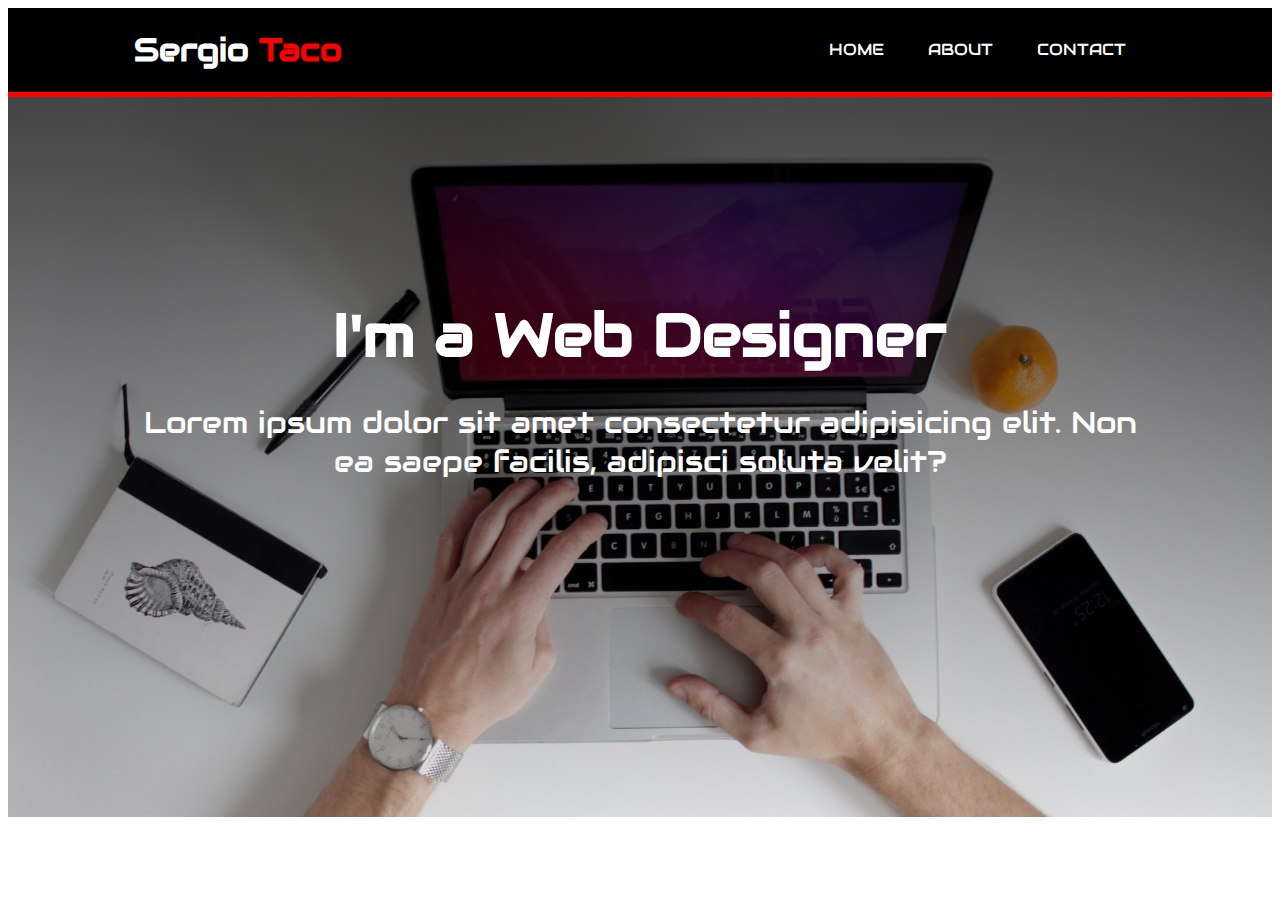
<file: HTML/workshop/index.html>
<!DOCTYPE html>
<html lang="en">

<head>
    <meta charset="UTF-8">
    <meta http-equiv="X-UA-Compatible" content="IE=edge">
    <meta name="viewport" content="width=device-width, initial-scale=1.0">
    <title>WorkShop Barney Portfolio Page</title>
    <link rel="stylesheet" href="style.css">
    <link rel="stylesheet" href="https://fonts.googleapis.com/css?family=Audiowide">
</head>

<body>
    <div id="header">
        <div class="container">
            <div id="branding">
                <h1>Sergio <span>Taco</span></h1>
            </div>
            <div id="nav">
                <ul>
                    <li><a href="index.html" target="_blank">HOME</a></li>
                    <li><a href="about.html" target="_blank">ABOUT</a></li>
                    <li><a href="contact.html" target="_blank">CONTACT</a></li>
                </ul>

            </div>
        </div>
    </div>

    <div id="main">
        <div class="container">
            <h1>I'm a Web Designer</h1>
            <p>Lorem ipsum dolor sit amet consectetur adipisicing elit. Non ea saepe facilis, adipisci soluta velit?</p>
        </div>

    </div>

</body>

</html>
</file>
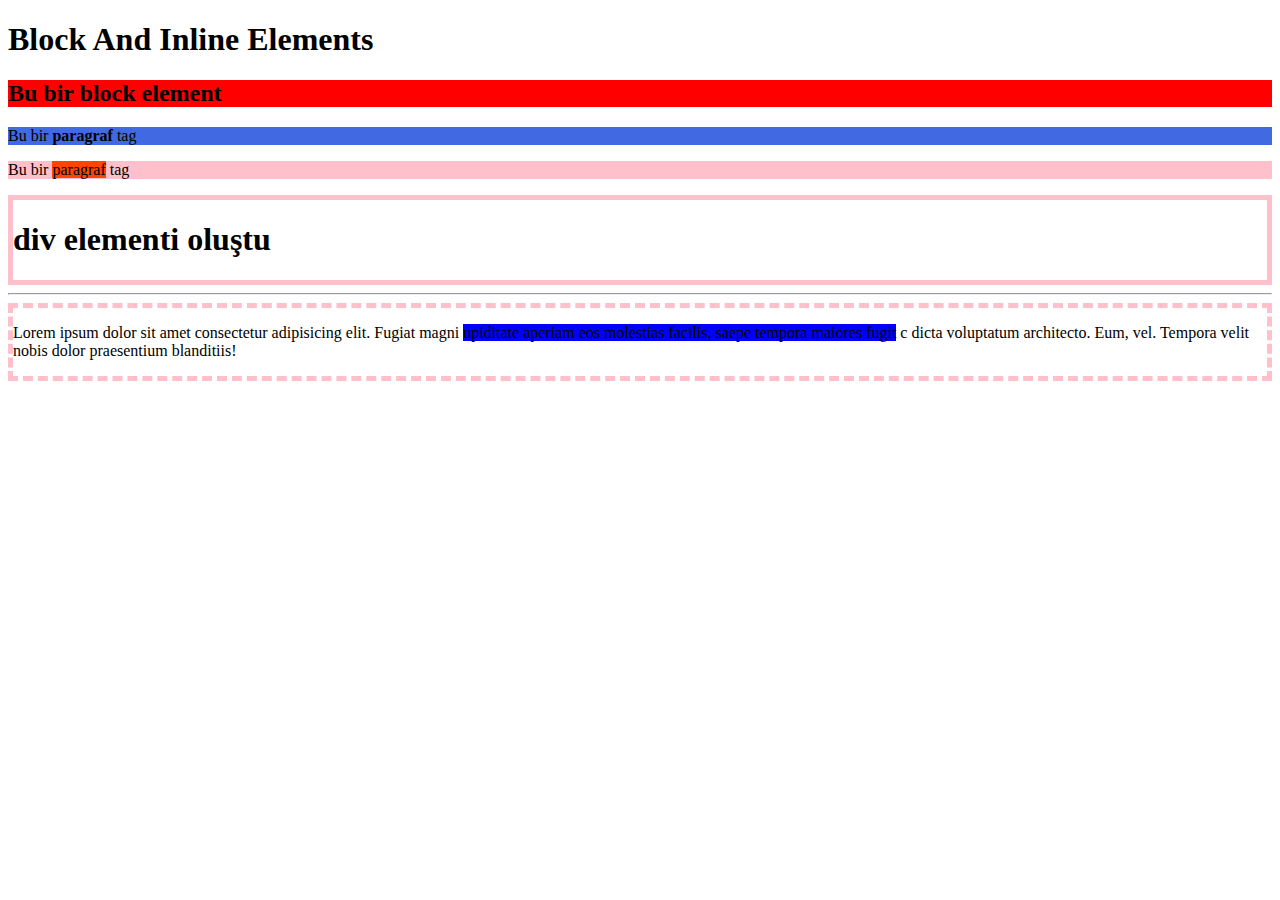
<file: HTML/html_block_inline_elements.html>
<!DOCTYPE html>
<html lang="en">
<head>
    <meta charset="UTF-8">
    <meta http-equiv="X-UA-Compatible" content="IE=edge">
    <meta name="viewport" content="width=device-width, initial-scale=1.0">
    <title>Document</title>
</head>
<body>
    <h1>Block And Inline Elements</h1>
    <h2 style="background-color: red;">Bu bir block element</h2>
    <p style="background-color: royalblue;">Bu bir <b>paragraf</b> tag</p>
    <p style="background-color: pink;">Bu bir <span style="background-color: orangered;">paragraf</span> tag</p>

    <div style="border: pink 5px solid;">
        <h1>div elementi oluştu</h1>
    </div>
    <hr>
    <div style="border: pink 5px dashed;">
        <p>
            Lorem ipsum dolor sit amet consectetur adipisicing elit. 
            Fugiat magni <span style="background-color: blue;">upiditate aperiam eos molestias facilis, 
                saepe tempora maiores fugit</span> c dicta voluptatum architecto. Eum, vel. 
            Tempora velit nobis dolor praesentium blanditiis!
        </p>
    </div>

</body>
</html>
</file>
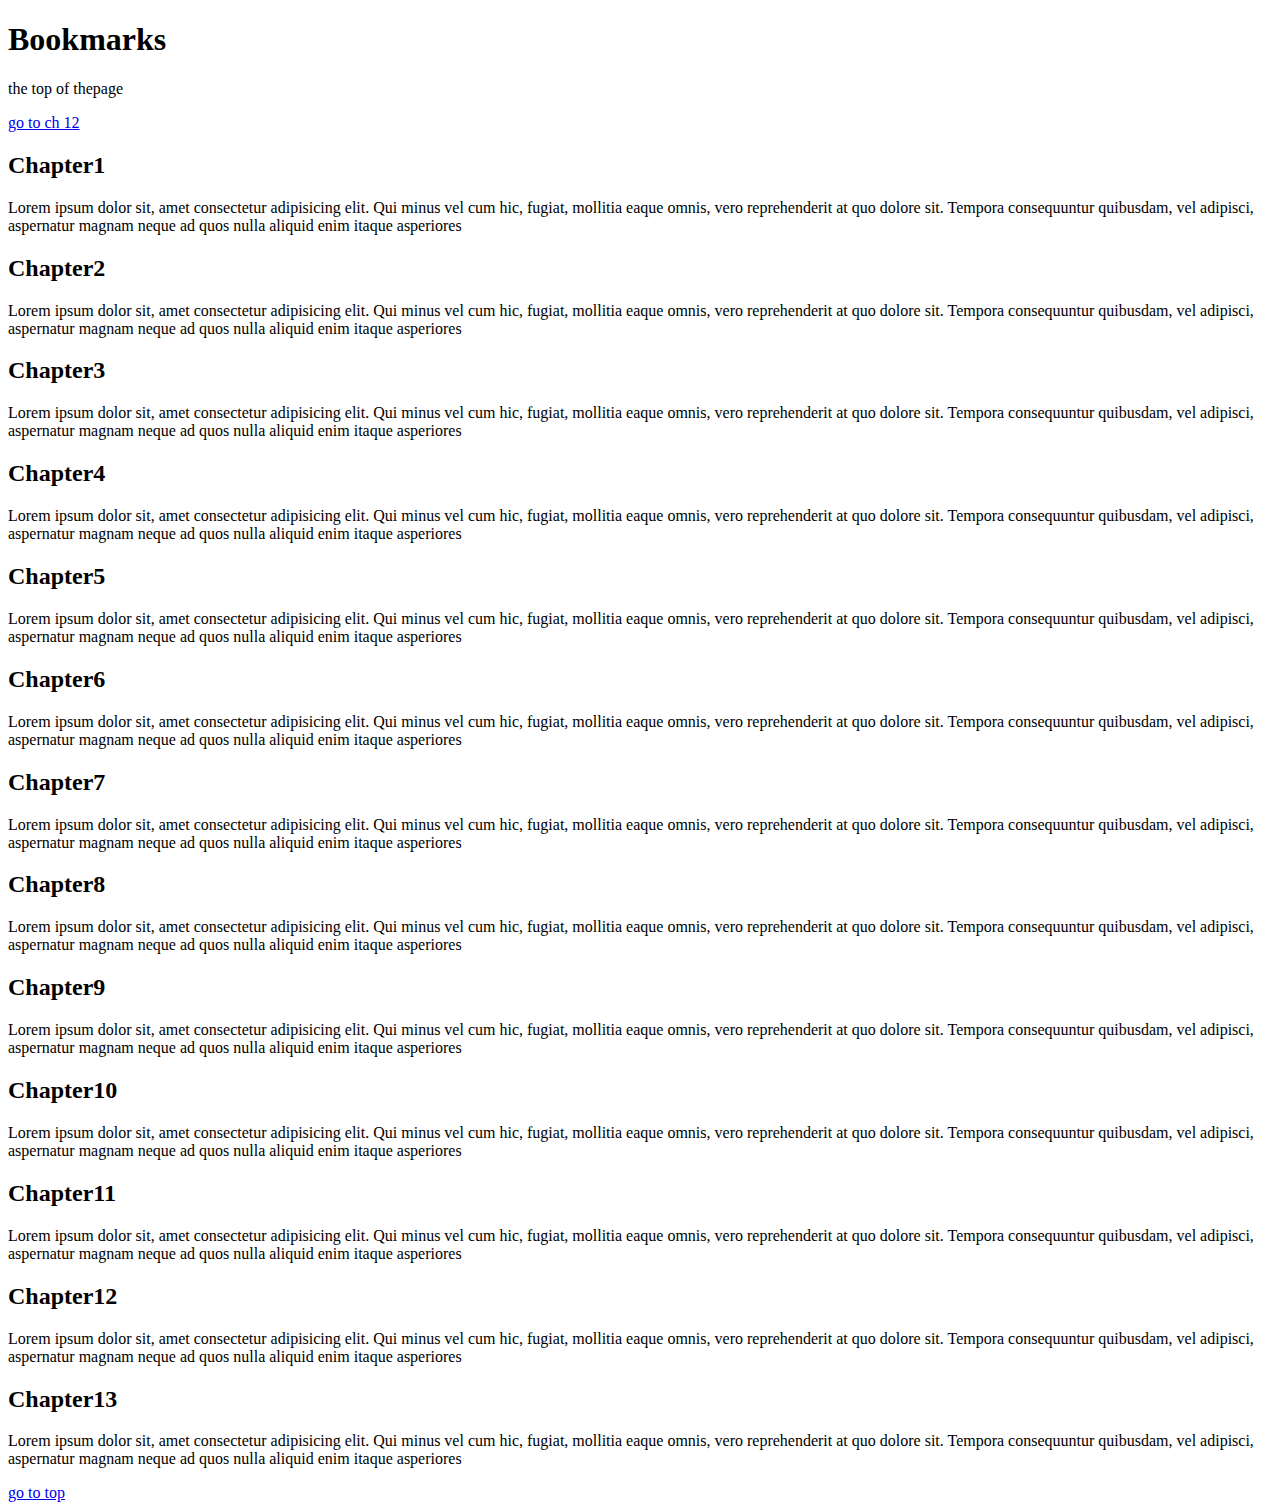
<file: HTML/html_bookmarks.html>
<!DOCTYPE html>
<html lang="en">

<head>
    <meta charset="UTF-8">
    <meta http-equiv="X-UA-Compatible" content="IE=edge">
    <meta name="viewport" content="width=device-width, initial-scale=1.0">
    <title>Bookmarks</title>
</head>

<body>
    <h1>Bookmarks</h1>
    <p id="top">the top of thepage</p>

    <a href="#ch12">go to ch 12</a>

    <h2>Chapter1</h2>
    <p>Lorem ipsum dolor sit, amet consectetur adipisicing elit. Qui minus vel cum hic, fugiat, mollitia eaque omnis,
        vero reprehenderit at quo dolore sit. Tempora consequuntur quibusdam, vel adipisci, aspernatur magnam neque ad
        quos nulla aliquid enim itaque asperiores
    </p>
    <h2>Chapter2</h2>
    <p>Lorem ipsum dolor sit, amet consectetur adipisicing elit. Qui minus vel cum hic, fugiat, mollitia eaque omnis,
        vero reprehenderit at quo dolore sit. Tempora consequuntur quibusdam, vel adipisci, aspernatur magnam neque ad
        quos nulla aliquid enim itaque asperiores
    </p>
    <h2>Chapter3</h2>
    <p>Lorem ipsum dolor sit, amet consectetur adipisicing elit. Qui minus vel cum hic, fugiat, mollitia eaque omnis,
        vero reprehenderit at quo dolore sit. Tempora consequuntur quibusdam, vel adipisci, aspernatur magnam neque ad
        quos nulla aliquid enim itaque asperiores
    </p>
    <h2>Chapter4</h2>
    <p>Lorem ipsum dolor sit, amet consectetur adipisicing elit. Qui minus vel cum hic, fugiat, mollitia eaque omnis,
        vero reprehenderit at quo dolore sit. Tempora consequuntur quibusdam, vel adipisci, aspernatur magnam neque ad
        quos nulla aliquid enim itaque asperiores
    </p>
    <h2>Chapter5</h2>
    <p>Lorem ipsum dolor sit, amet consectetur adipisicing elit. Qui minus vel cum hic, fugiat, mollitia eaque omnis,
        vero reprehenderit at quo dolore sit. Tempora consequuntur quibusdam, vel adipisci, aspernatur magnam neque ad
        quos nulla aliquid enim itaque asperiores
    </p>
    <h2>Chapter6</h2>
    <p>Lorem ipsum dolor sit, amet consectetur adipisicing elit. Qui minus vel cum hic, fugiat, mollitia eaque omnis,
        vero reprehenderit at quo dolore sit. Tempora consequuntur quibusdam, vel adipisci, aspernatur magnam neque ad
        quos nulla aliquid enim itaque asperiores
    </p>
    <h2>Chapter7</h2>
    <p>Lorem ipsum dolor sit, amet consectetur adipisicing elit. Qui minus vel cum hic, fugiat, mollitia eaque omnis,
        vero reprehenderit at quo dolore sit. Tempora consequuntur quibusdam, vel adipisci, aspernatur magnam neque ad
        quos nulla aliquid enim itaque asperiores
    </p>
    <h2>Chapter8</h2>
    <p>Lorem ipsum dolor sit, amet consectetur adipisicing elit. Qui minus vel cum hic, fugiat, mollitia eaque omnis,
        vero reprehenderit at quo dolore sit. Tempora consequuntur quibusdam, vel adipisci, aspernatur magnam neque ad
        quos nulla aliquid enim itaque asperiores
    </p>
    <h2>Chapter9</h2>
    <p>Lorem ipsum dolor sit, amet consectetur adipisicing elit. Qui minus vel cum hic, fugiat, mollitia eaque omnis,
        vero reprehenderit at quo dolore sit. Tempora consequuntur quibusdam, vel adipisci, aspernatur magnam neque ad
        quos nulla aliquid enim itaque asperiores
    </p>
    <h2>Chapter10</h2>
    <p>Lorem ipsum dolor sit, amet consectetur adipisicing elit. Qui minus vel cum hic, fugiat, mollitia eaque omnis,
        vero reprehenderit at quo dolore sit. Tempora consequuntur quibusdam, vel adipisci, aspernatur magnam neque ad
        quos nulla aliquid enim itaque asperiores
    </p>
    <h2>Chapter11</h2>
    <p>Lorem ipsum dolor sit, amet consectetur adipisicing elit. Qui minus vel cum hic, fugiat, mollitia eaque omnis,
        vero reprehenderit at quo dolore sit. Tempora consequuntur quibusdam, vel adipisci, aspernatur magnam neque ad
        quos nulla aliquid enim itaque asperiores
    </p>
    <h2 id="ch12">Chapter12</h2>
    <p>Lorem ipsum dolor sit, amet consectetur adipisicing elit. Qui minus vel cum hic, fugiat, mollitia eaque omnis,
        vero reprehenderit at quo dolore sit. Tempora consequuntur quibusdam, vel adipisci, aspernatur magnam neque ad
        quos nulla aliquid enim itaque asperiores
    </p>
    <h2>Chapter13</h2>
    <p>Lorem ipsum dolor sit, amet consectetur adipisicing elit. Qui minus vel cum hic, fugiat, mollitia eaque omnis,
        vero reprehenderit at quo dolore sit. Tempora consequuntur quibusdam, vel adipisci, aspernatur magnam neque ad
        quos nulla aliquid enim itaque asperiores
    </p>
    
    <a href="#top">go to top</a>
</body>

</html>
</file>
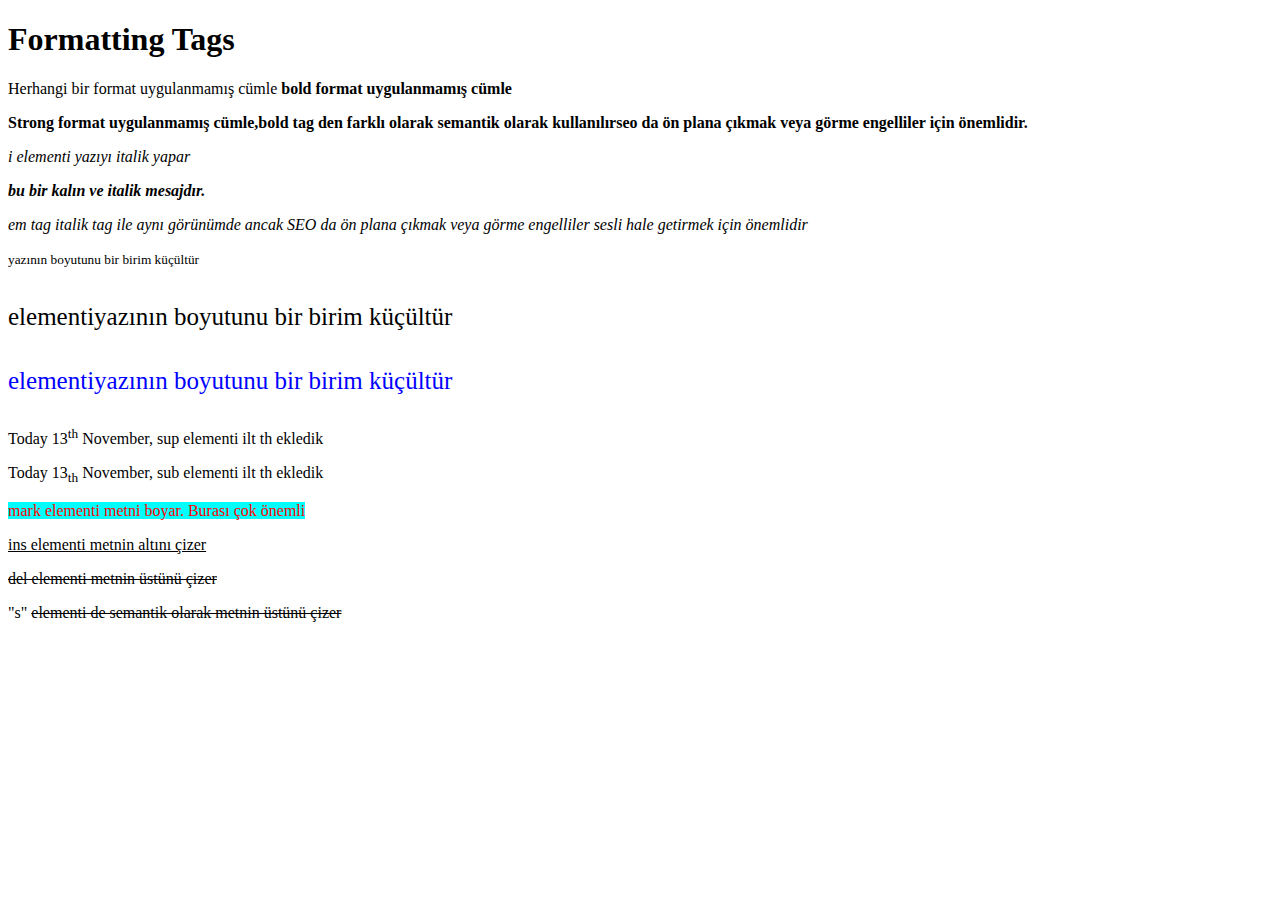
<file: HTML/html_formatting_tags.html>
<!DOCTYPE html>
<html lang="en">

<head>
    <meta charset="UTF-8">
    <meta http-equiv="X-UA-Compatible" content="IE=edge">
    <meta name="viewport" content="width=device-width, initial-scale=1.0">
    <title>HTML Formatting Tags</title>
</head>
<h1>Formatting Tags</h1>



<body>
    <p>Herhangi bir format uygulanmamış cümle
        <b>bold format uygulanmamış cümle <br></b>
    </p>
    <p><strong>Strong format uygulanmamış cümle,bold tag den farklı olarak semantik olarak kullanılırseo da ön plana çıkmak
            veya görme engelliler için önemlidir.</strong></p>
    
    <p><i> i elementi yazıyı italik yapar <br></i></p>
    <p><i><b>bu bir kalın ve italik mesajdır.</b></i></p>
    <p><em>em tag italik tag ile aynı görünümde ancak SEO da ön plana çıkmak veya görme engelliler sesli hale getirmek için
            önemlidir</em></p>
    
    <p><small>yazının boyutunu bir birim küçültür</small></p>
    <p style="font-size: 30px;"><small>elementiyazının boyutunu bir birim küçültür</small></p>
    <p style="font-size: 30px; color: blue;"><small>elementiyazının boyutunu bir birim küçültür</small></p>
    <p>Today 13<sup>th</sup> November, sup elementi ilt th ekledik</p>
    <p>Today 13<sub>th</sub> November, sub elementi ilt th ekledik</p>
    <p><mark style="color: red;background-color: aqua;"> mark elementi metni boyar. Burası çok önemli</mark></p>
    <p><ins>ins elementi metnin altını çizer</ins></p>
    <p><del>del elementi metnin üstünü çizer</del></p>
    <p> "s" <s> elementi de semantik olarak metnin üstünü çizer</s></p>
</body>

</html>
</file>
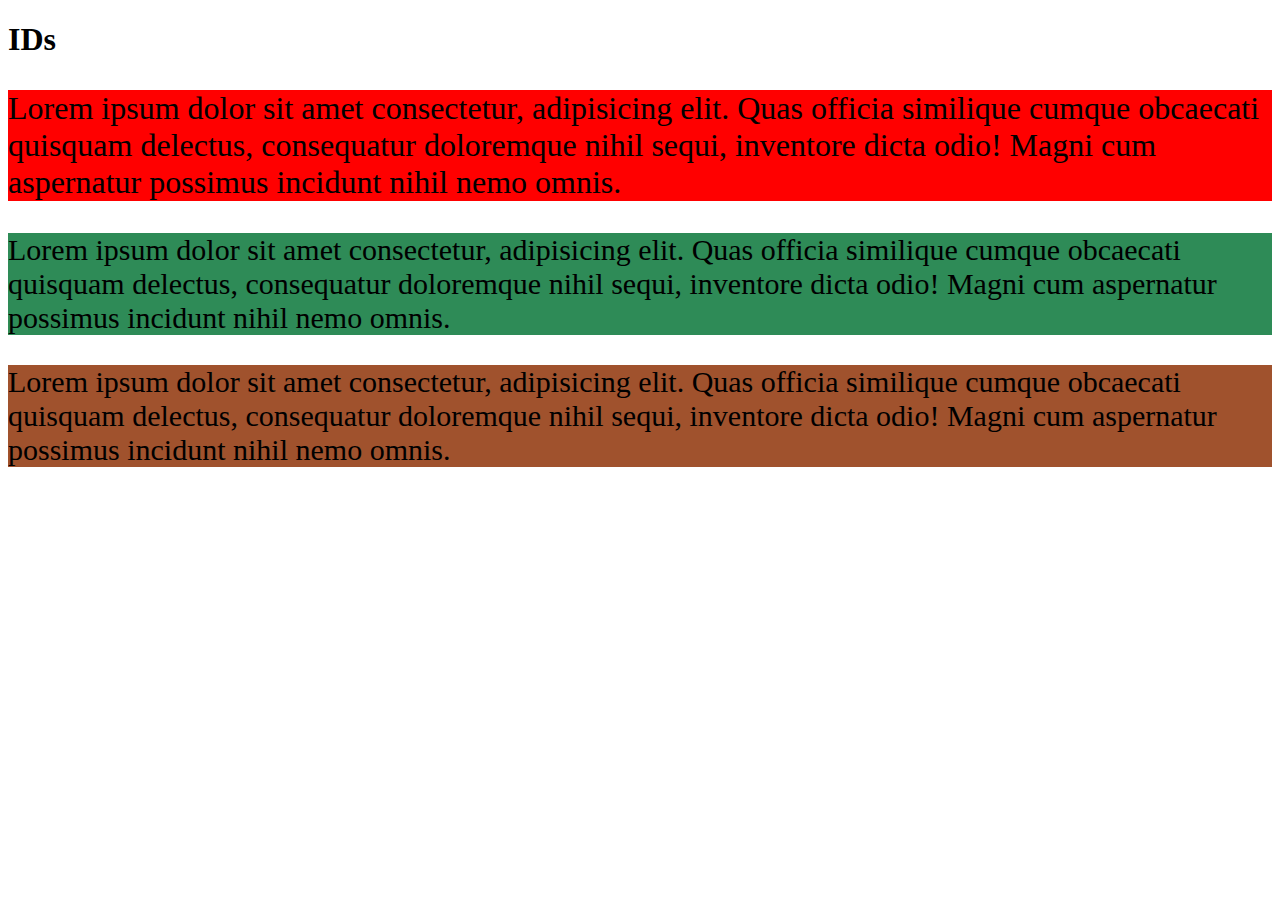
<file: HTML/html_id_.html>
<!DOCTYPE html>
<html lang="en">
<head>
    <meta charset="UTF-8">
    <meta http-equiv="X-UA-Compatible" content="IE=edge">
    <meta name="viewport" content="width=device-width, initial-scale=1.0">
    <title>Document</title>
    <style>
        #p1 {background-color: red;font-size: 30px;}
        .pr {background-color: seagreen; font-size: 30px;}
        
    </style>
  
</head> 

<body>
    <h1>IDs</h1>
    <p id="p1" class="pr" style="font-size: xx-large;">Lorem ipsum dolor sit amet consectetur, adipisicing elit. 
        Quas officia similique cumque obcaecati quisquam delectus, 
        consequatur doloremque nihil sequi, inventore dicta odio! Magni 
        cum aspernatur possimus incidunt nihil nemo omnis.</p>
    <p class="pr">Lorem ipsum dolor sit amet consectetur, adipisicing elit. 
        Quas officia similique cumque obcaecati quisquam delectus, 
        consequatur doloremque nihil sequi, inventore dicta odio! Magni 
        cum aspernatur possimus incidunt nihil nemo omnis.</p>
    <p class="pr" style="background-color: sienna;">Lorem ipsum dolor sit amet consectetur, adipisicing elit. 
        Quas officia similique cumque obcaecati quisquam delectus, 
        consequatur doloremque nihil sequi, inventore dicta odio! Magni 
        cum aspernatur possimus incidunt nihil nemo omnis.</p>
</body>
</html>
</file>
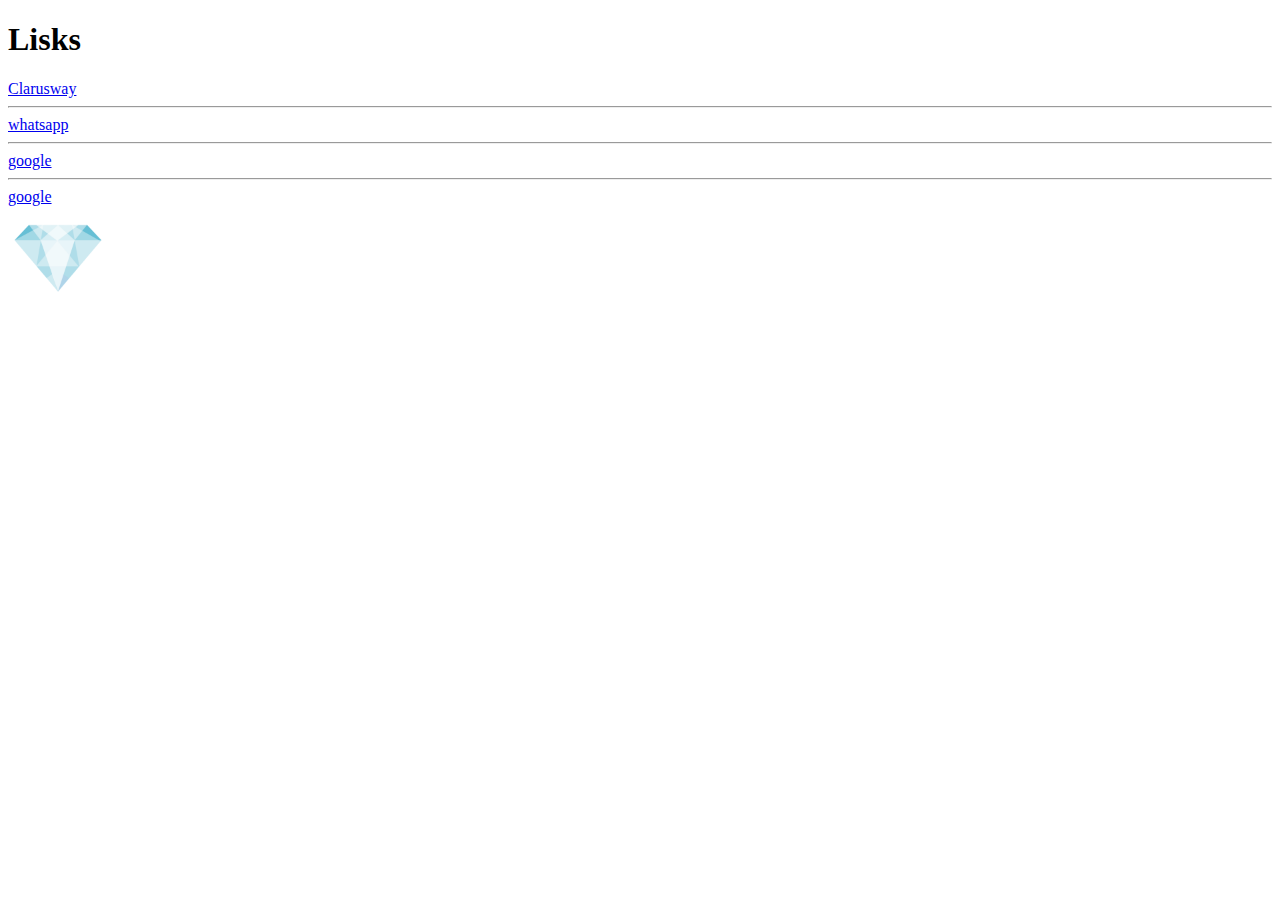
<file: HTML/html_links.html>
<!DOCTYPE html>
<html lang="en">

<head>
    <meta charset="UTF-8">
    <meta http-equiv="X-UA-Compatible" content="IE=edge">
    <meta name="viewport" content="width=device-width, initial-scale=1.0">
    <title>Document</title>
</head>

<body>
    <h1>Lisks</h1>
    <a href="https://clarusway.com">Clarusway</a><br>
    <hr>
    <a href="https://whatsapp.com">whatsapp</a><br>
    <hr>
    <a href="https://google.com">google</a><br>
    <hr>
    <a href="https://facebook.com" target="_blank">google</a><br>

    <a href="https://google.com">
        <img src="./images/diamond.png" alt="" width="100px">
    </a>

</html>
</file>
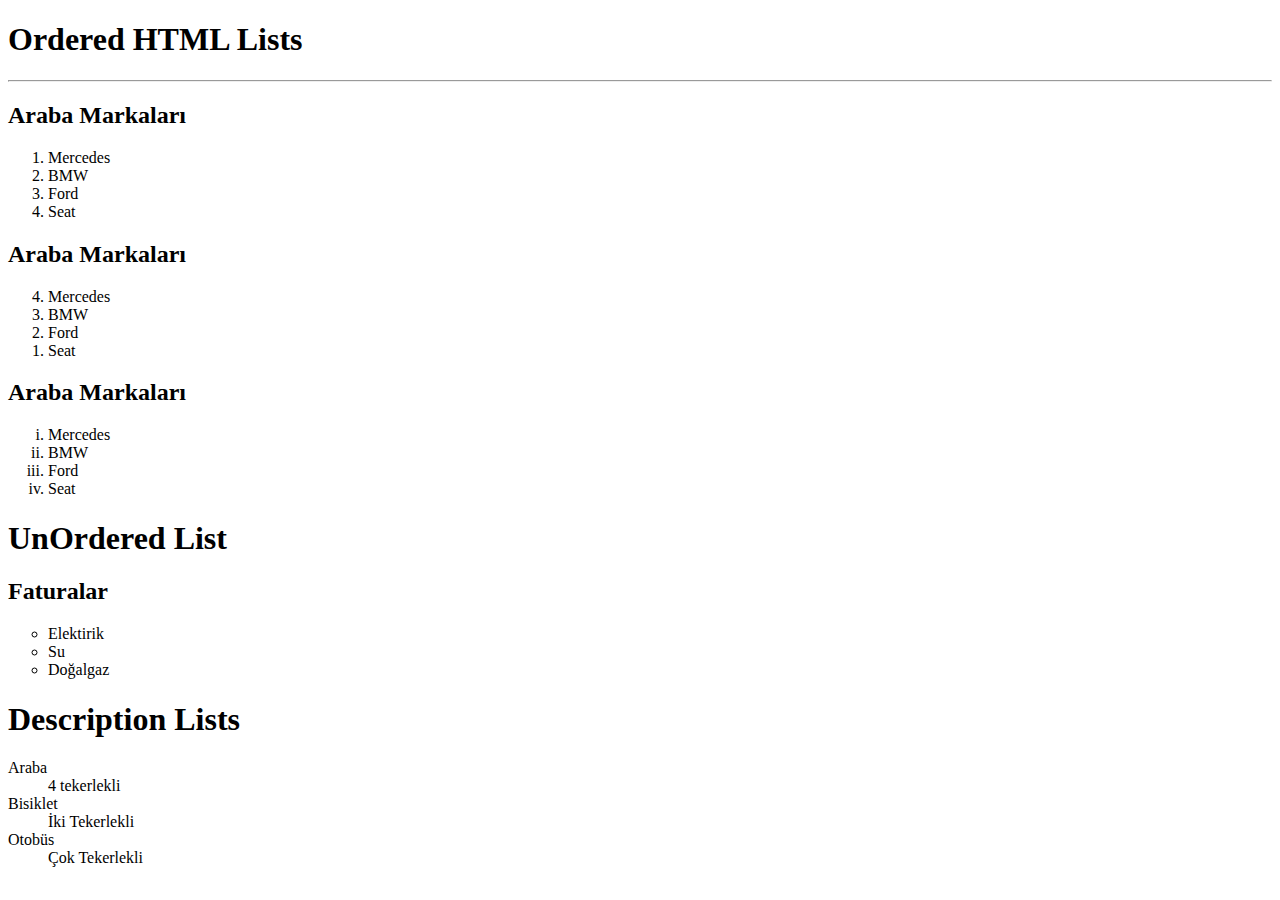
<file: HTML/html_list.html>
<!DOCTYPE html>
<html lang="en">

<head>
    <meta charset="UTF-8">
    <meta http-equiv="X-UA-Compatible" content="IE=edge">
    <meta name="viewport" content="width=device-width, initial-scale=1.0">
    <title>Html Lists</title>
</head>

<body>
    <h1>Ordered HTML Lists</h1>
    <hr>
    <p>
    <h2>Araba Markaları</h2>
    <ol>
        <li>Mercedes</li>
        <li>BMW</li>
        <li>Ford</li>
        <li>Seat</li>
    </ol>
    </p>
    <p>
    <h2>Araba Markaları</h2>
    <ol reversed>
        <li>Mercedes</li>
        <li>BMW</li>
        <li>Ford</li>
        <li>Seat</li>
    </ol>
    </p>
    <p>
    <h2>Araba Markaları</h2>
    <ol type="i">
        <li>Mercedes</li>
        <li>BMW</li>
        <li>Ford</li>
        <li>Seat</li>
    </ol>
    </p>

    <p>
    <h1>UnOrdered List</h1>
    <h2>Faturalar</h2>
    <p>
    <ul type="circle">
        <li>Elektirik</li>
        <li>Su</li>
        <li>Doğalgaz</li>
    </ul>
    </p>

    </p>
    <h1>Description Lists</h1>
    <dl>
        <dt>Araba</dt>
        <dd>4 tekerlekli</dd>
        <dt>Bisiklet</dt>
        <dd>İki Tekerlekli</dd>
        <dt>Otobüs</dt>
        <dd>Çok Tekerlekli</dd>

    </dl>


</body>

</html>
</file>
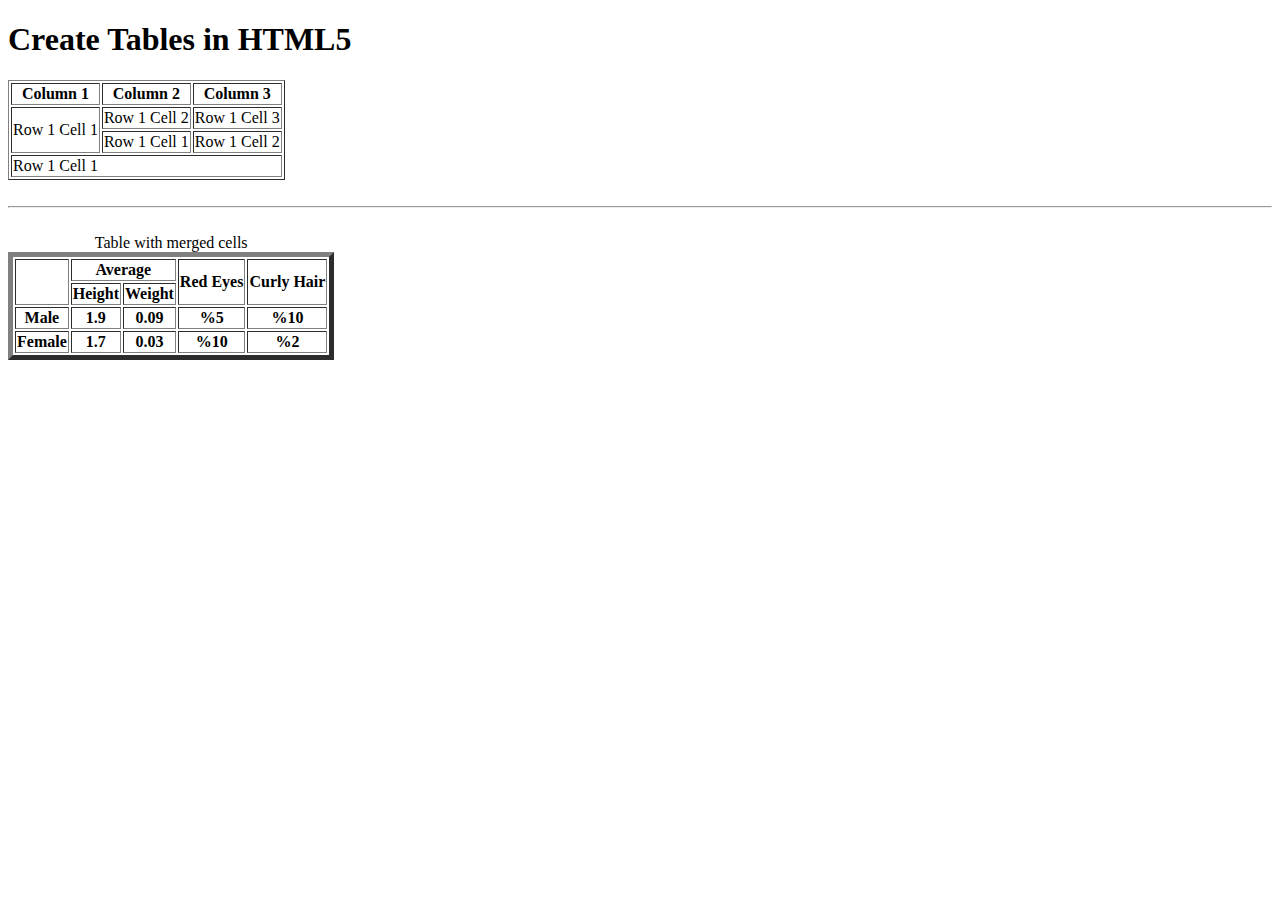
<file: HTML/html_table.html>
<!DOCTYPE html>
<html lang="en">

<head>
    <meta charset="UTF-8">
    <meta http-equiv="X-UA-Compatible" content="IE=edge">
    <meta name="viewport" content="width=device-width, initial-scale=1.0">
    <title>Document</title>
</head>

<body>
    <h1>Create Tables in HTML5</h1>
    <table border="">
        <tr>
            <!-- th== table header  -->
            <th>Column 1</th>
            <th>Column 2</th>
            <th>Column 3</th>
        </tr>
        <tr>
            <td rowspan="2">Row 1 Cell 1</td>
            <td>Row 1 Cell 2</td>
            <td>Row 1 Cell 3</td>
        </tr>
        <tr>
            <td>Row 1 Cell 1</td>
            <td>Row 1 Cell 2</td>

        </tr>
        <tr>
            <td colspan=3>Row 1 Cell 1</td>

        </tr>
    </table>
    <br><hr><br>
    <table border="5">
        <caption>Table with merged cells</caption>
        

        <tr>
            <th rowspan="2"></th>
            <th colspan="2">Average</th>
            <th rowspan="2">Red Eyes</th>
            <th rowspan="2">Curly Hair</th>
        </tr>
        <tr>
            <th>Height</th>
            <th>Weight</th>
        </tr>
        <tr>
            <th>Male</th>
            <th>1.9</th>
            <th>0.09</th>
            <th>%5</th>
            <th>%10</th>
        </tr>
        <tr>
            <th>Female</th>
            <th>1.7</th>
            <th>0.03</th>
            <th>%10</th>
            <th>%2</th>
        </tr>


    </table>
</body>

</html>
</file>
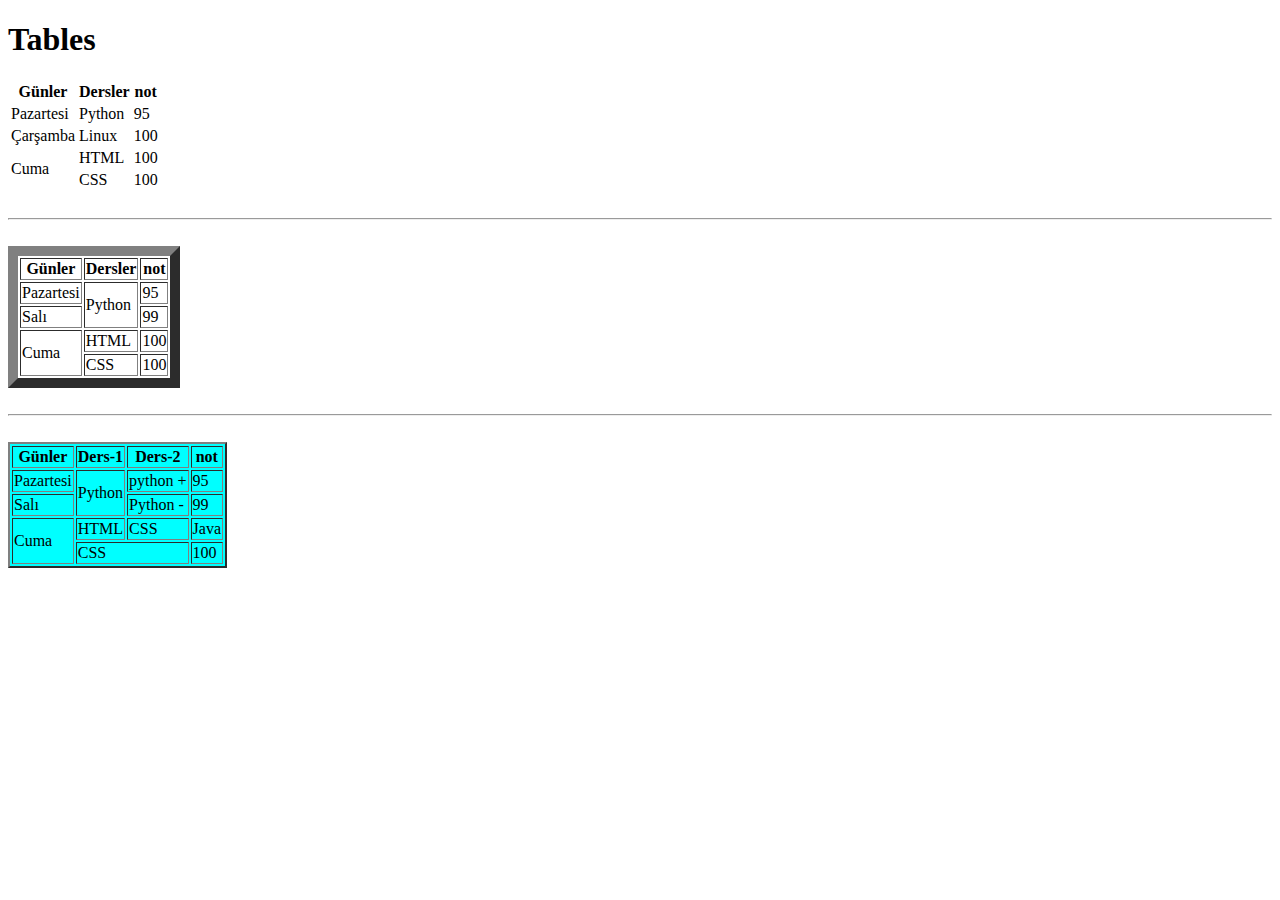
<file: HTML/tables.html>
<!DOCTYPE html>
<html lang="en">

<head>
    <meta charset="UTF-8">
    <meta http-equiv="X-UA-Compatible" content="IE=edge">
    <meta name="viewport" content="width=device-width, initial-scale=1.0">
    <title>Document</title>
</head>

<body>
 
        <h1>Tables</h1>
   
    <table>
        <tr>
            <th>Günler</th>
            <th>Dersler</th>
            <th>not</th>
        </tr>
        <tr>
            <td>Pazartesi</td>
            <td>Python</td>
            <td>95</td>
        </tr>
        <tr>
            <td>Çarşamba</td>
            <td>Linux</td>
            <td>100</td>
        </tr>
        <tr>
            <td rowspan="2">Cuma</td>
            <td>HTML</td>
            <td>100</td>
        </tr>
        <tr>
            <td>CSS</td>
            <td>100</td>
        </tr>
    </table>
    <br>
    <hr><br>
    <table border="10">
        <tr>
            <th>Günler</th>
            <th>Dersler</th>
            <th>not</th>
        </tr>
        <tr>
            <td>Pazartesi</td>
            <td rowspan="2">Python</td>
            <td>95</td>
        </tr>
        <tr>
            <td>Salı</td>
            <td>99</td>
        </tr>
        <tr>
            <td rowspan="2" ;>Cuma</td>
            <td>HTML</td>
            <td>100</td>
        </tr>
        <tr>
            <td>CSS</td>
            <td>100</td>
        </tr>
    </table>
    </table>
    <br>
    <hr><br>
    <table border="2" ; style="background-color: aqua;">
        <tr>
            <th>Günler</th>
            <th>Ders-1</th>
            <th>Ders-2</th>
            <th>not</th>
        </tr>
        <tr>
            <td>Pazartesi</td>
            <td rowspan="2">Python</td>
            <td>python +</td>
            <td>95</td>
        </tr>
        <tr>
            <td>Salı</td>
            <td>Python -</td>
            <td>99</td>
        </tr>
        <tr>
            <td rowspan="2" ;>Cuma</td>
            <td>HTML</td>
            <td>CSS</td>
            <td>Java</td>
        </tr>
        <tr>
            <td colspan="2" ;align="center">CSS</td>
            <td>100</td>
        </tr>
    </table>
</body>


</html>
</file>
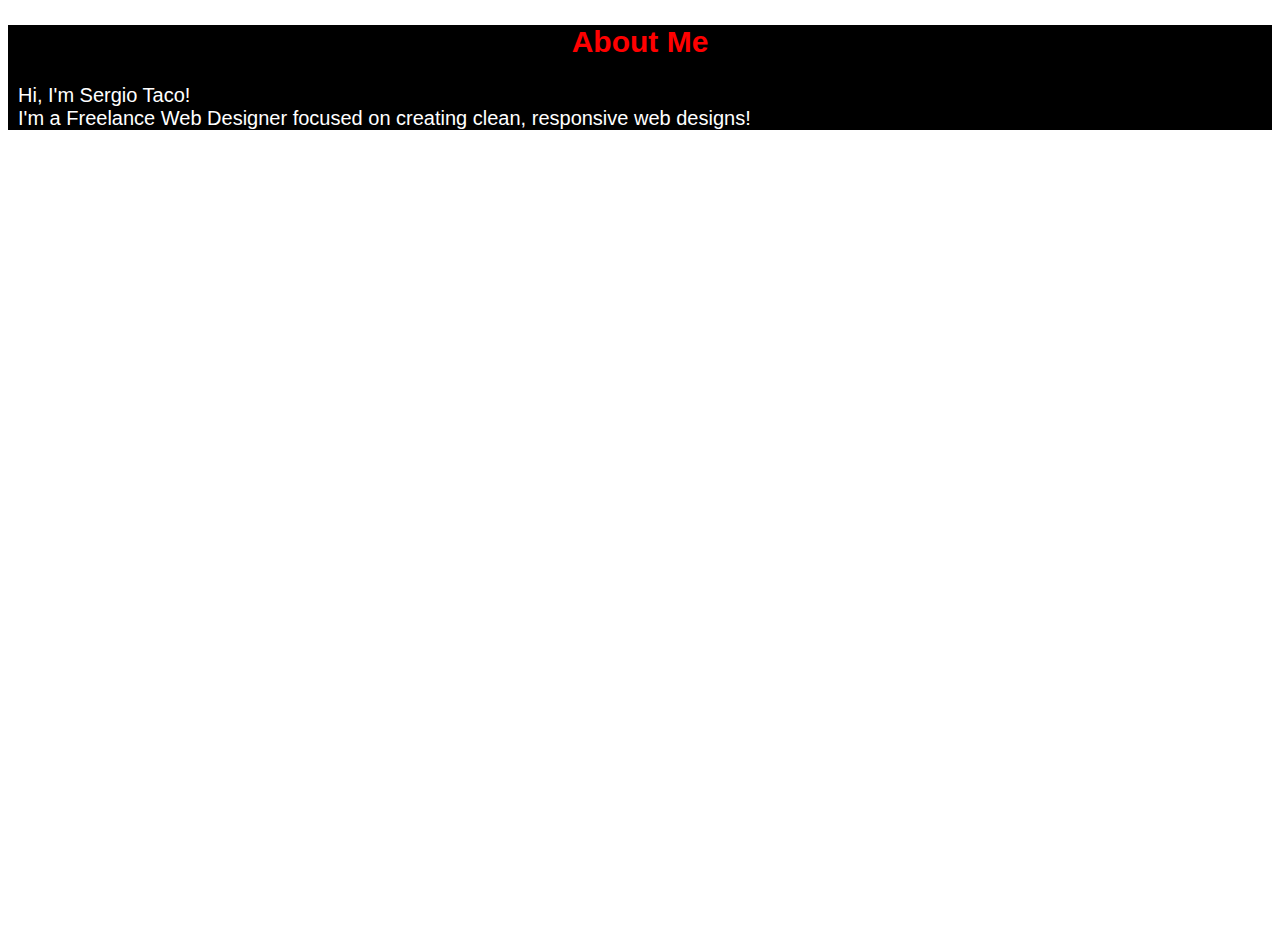
<file: HTML/workshop/about.html>
<!DOCTYPE html>
<html lang="en">

<head>
    <meta charset="UTF-8">
    <meta http-equiv="X-UA-Compatible" content="IE=edge">
    <meta name="viewport" content="width=device-width, initial-scale=1.0">
    <title>about</title>
    <link rel="stylesheet" href="style.css">
</head>

<body>
    <div id="about">
        <h2>About Me</h2>
        <p>Hi, I'm Sergio Taco! <br>
            I'm a Freelance Web Designer focused on creating clean, responsive web designs!</p>
    </div>
</body>

</html>
</file>
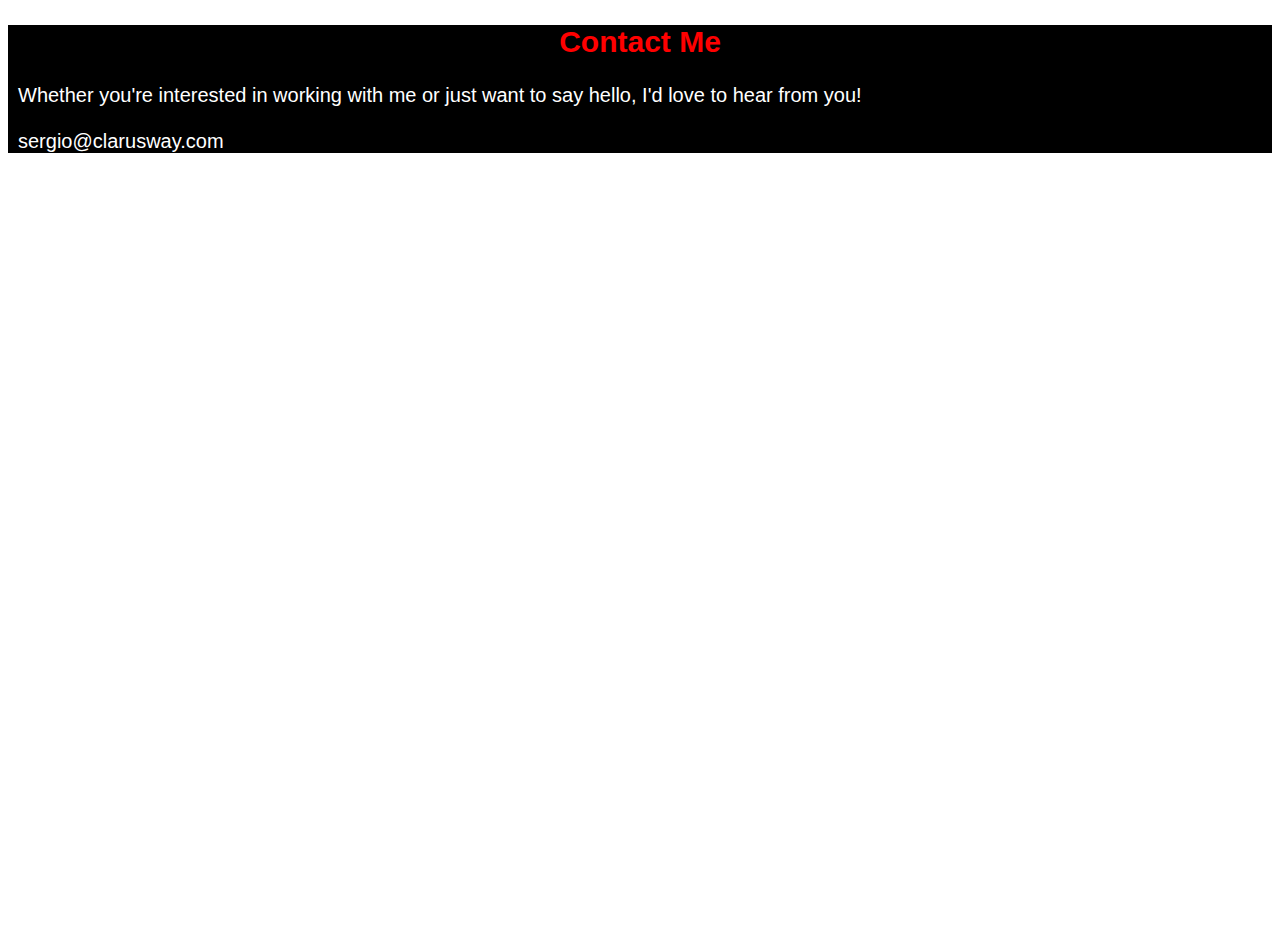
<file: HTML/workshop/contact.html>
<!DOCTYPE html>
<html lang="en">
<head>
    <meta charset="UTF-8">
    <meta http-equiv="X-UA-Compatible" content="IE=edge">
    <meta name="viewport" content="width=device-width, initial-scale=1.0">
    <title>Contact Page</title>
    <link rel="stylesheet" href="style.css">
</head>
<body>
    <div id="contact">
        <h2>Contact Me</h2>
        <p>Whether you're interested in working with me or just want to say hello, I'd love to hear from you! <br><br>
            sergio@clarusway.com</p>
    </div>
</body>
</html>
</file>
<file: HTML/workshop/style.css>
body {
    height: 100vh;
}

#header {
    background-color: black;
    border-bottom: red 5px solid;

}

.container {
    width: 80%;
    margin: auto;
    overflow: hidden;
}

ul {
   margin: 0;
   padding: 0;
}

#header ul li a {
    color: white;
    text-decoration: none;

}
#header .container {
    display: flex;
    justify-content: space-between;
    align-items: center;
}
#header li {
    display: inline;
    padding: 0px 20px;
    font-family: "audiowide", Arial, Helvetica, sans-serif;
}
#branding {
    color: white;
    font-family: "audiowide", Arial, Helvetica, sans-serif;

}
span {
    color: #ff0000;
}
#main {
    background-image: linear-gradient(rgba(0,0,0,0.7),rgba(0,0,0,0.1)), url(images/banner.jpg);
    background-size: cover;
    height: 80vh;
    text-align: center;
    color: white;
}
#main h1 {
    font-size: 60px;
    margin: 200px 0px 10px;
    font-family: "audiowide", Arial, Helvetica, sans-serif;

}
#main p {
    font-size: 30px;
    font-family: "audiowide", Arial, Helvetica, sans-serif;

}
#about, #contact {
    background-color: black;
    color: white;
}
#about h2, #contact h2 {
    color: red;
    text-align: center;
    font-family: "audiowide", Arial, Helvetica, sans-serif;
    font-size: 30px;
}
#about p, #contact p {
    font-family: "audiowide", Arial, Helvetica, sans-serif;
    font-size: 20px;
    padding: 0 10px;
}
#header a:hover {
    background-color: yellow;
    
}
</file>
